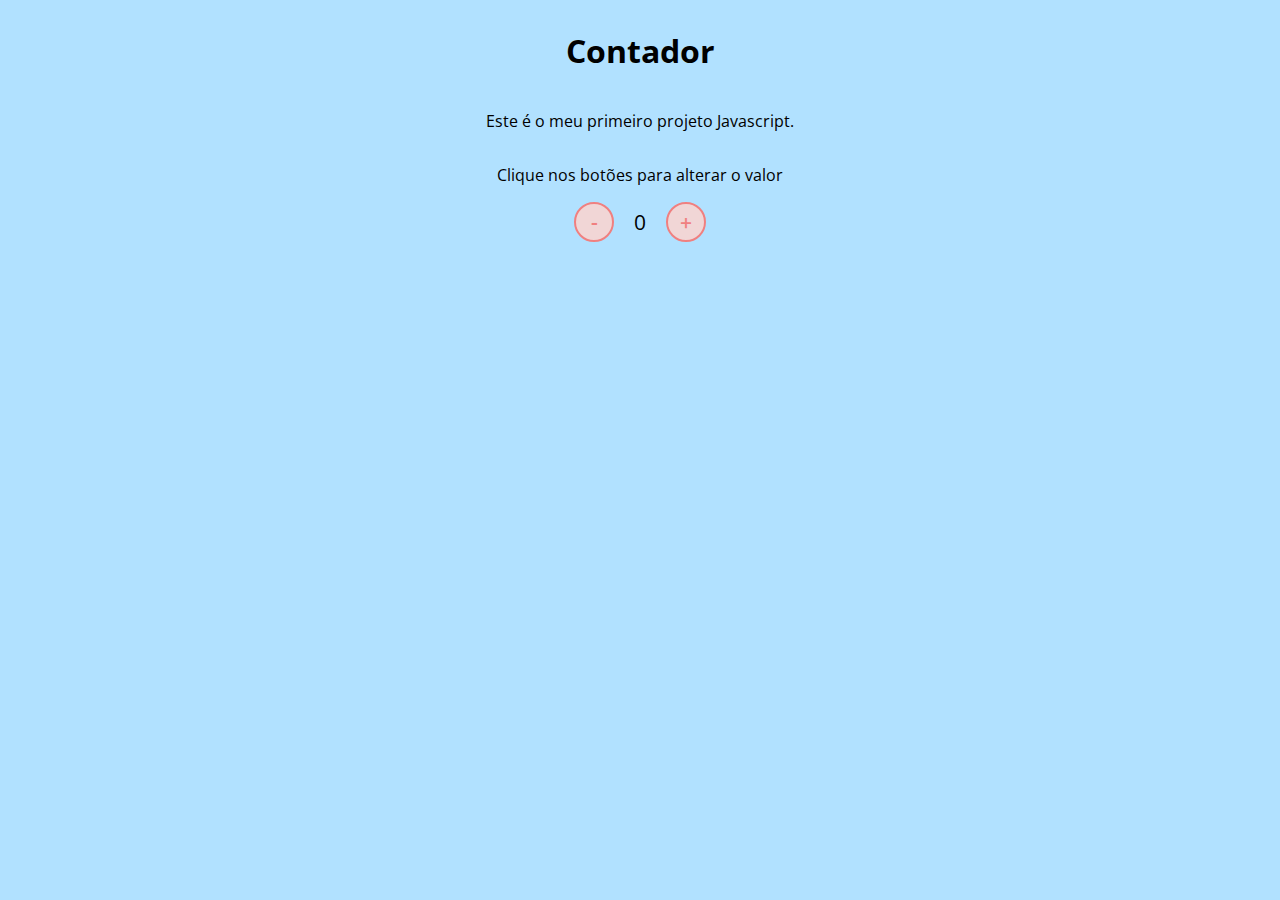
<file: introducao-ao-javascript/contador/index.html>
<!DOCTYPE html>
<html lang="en">
<head>
  <meta charset="UTF-8">
  <meta name="viewport" content="width=device-width, initial-scale=1.0">
  <link rel="stylesheet" href="assets/styles/styles.css">
  <title>Contador</title>
</head>
<body>
  <h1>Contador</h1>
  <p>Este é o meu primeiro projeto Javascript.</p>
  <p>Clique nos botões para alterar o valor</p>
  <div id="counter">
    <button name="subtrair" onclick="decrement()">-</button>
    <span id="currentNumber">0</span>
    <button name="adicionar" onclick="increment()">+</button>
  </div>
  <script src="assets/scripts/scripts.js"></script>  
</body>
</html>
</file>
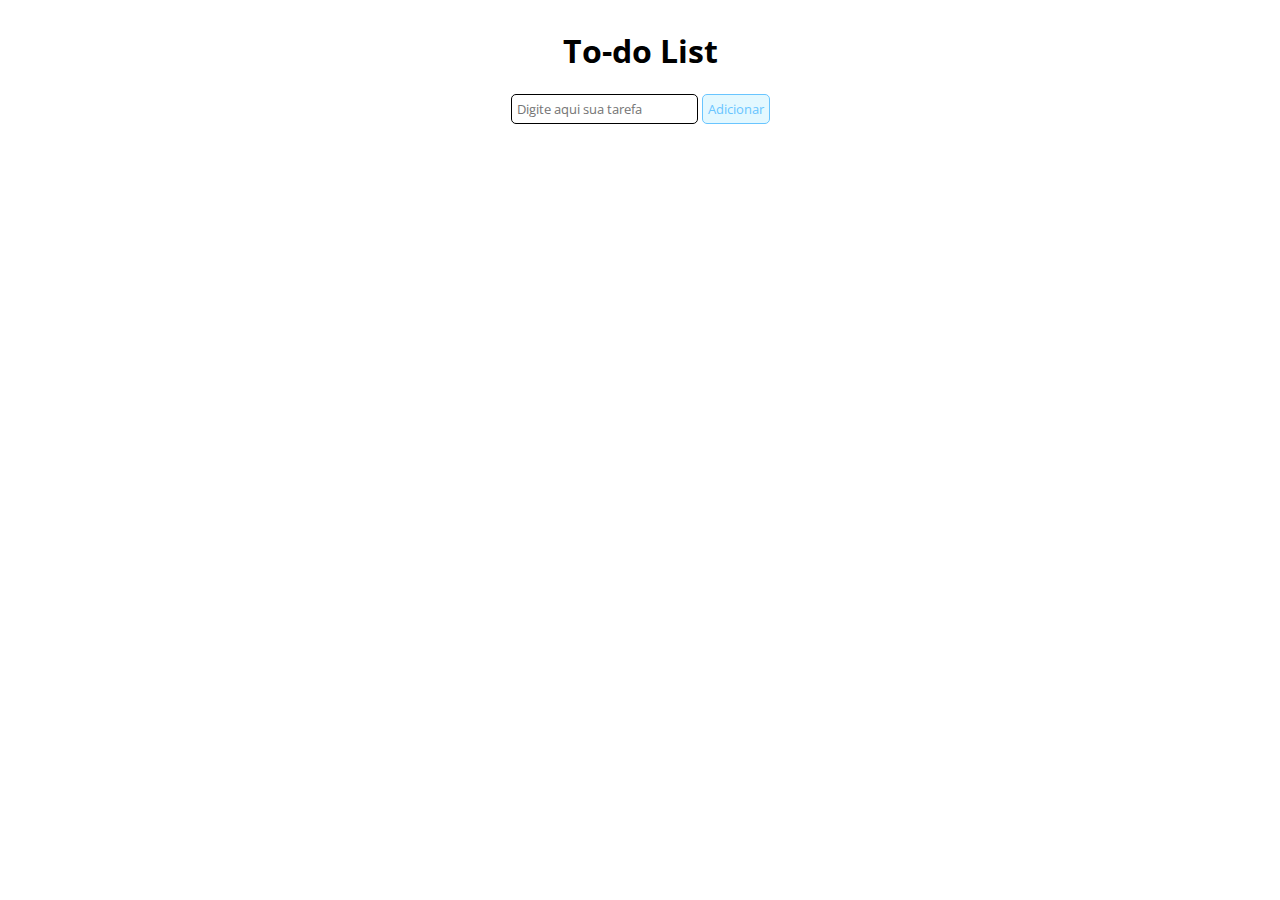
<file: introducao-ao-javascript/to-do-list/index.html>
<!DOCTYPE html>
<html lang="pt-BR">

<head>
    <meta charset="UTF-8">
    <meta name="viewport" content="width=device-width, initial-scale=1.0">
    <link rel="stylesheet" href="assets/styles/styles.css">
    <title>To-do List</title>
</head>

<body>
    <h1>To-do List</h1>

    <div id="list">
        <form id="task-form">
            <input type="text" name="tarefa" id="task-input"
                placeholder="Digite aqui sua tarefa">
            <button type="submit">Adicionar</button>
        </form>
        <div id="tasks"></div>
    </div>
    <script src="assets/scripts/scripts.js"></script>
</body>

</html>
</file>
<file: introducao-ao-javascript/contador/assets/styles/styles.css>
@import url('https://fonts.googleapis.com/css2?family=Open+Sans:wght@300;600&display=swap');

* {
  font-family: 'Open Sans', sans-serif;
}

body {
  display: flex;
  align-items: center;
  justify-content: center;
  flex-direction: column;
  background-color: rgb(177, 225, 255);
}

button {
  height: 40px;
  width: 40px;
  border-radius: 50%;
  border: 2px solid lightcoral;
  background-color: rgb(241, 214, 214);
  color: lightcoral;
  font-size: 16pt;
  font-weight: 600;
  text-align: center;
}

#counter {
  display: flex;
}

#currentNumber {
  display: flex;
  align-items: center;
  margin: 0 20px;
  font-size: 16pt;
}
</file>
<file: introducao-ao-javascript/to-do-list/assets/styles/styles.css>
@import url("https://fonts.googleapis.com/css2?family=Open+Sans:wght@300;600&display=swap");

* {
    font-family: 'Open Sans', sans-serif;
}

body {
    display: flex;
    align-items: center;
    justify-content: center;
    flex-direction: column;
}

button {
    border: 1px solid rgb(105, 197, 255);
    border-radius: 5px;
    background-color: rgba(227, 248, 255);
    color: rgb(105, 197, 255);
    text-align: center;
    padding: 5px;
}

input[type="text"] {
    padding: 5px;
    border-radius: 5px;
    border: 1px solid black;
}

#tasks {
    display: flex;
    flex-direction: column;
    margin-top: 20px;
}

.task-item {
    display: flex;
    align-items: center;
    margin-bottom: 10px;
}

:checked + label {
    text-decoration: line-through;
    color: gray;
}
</file>
